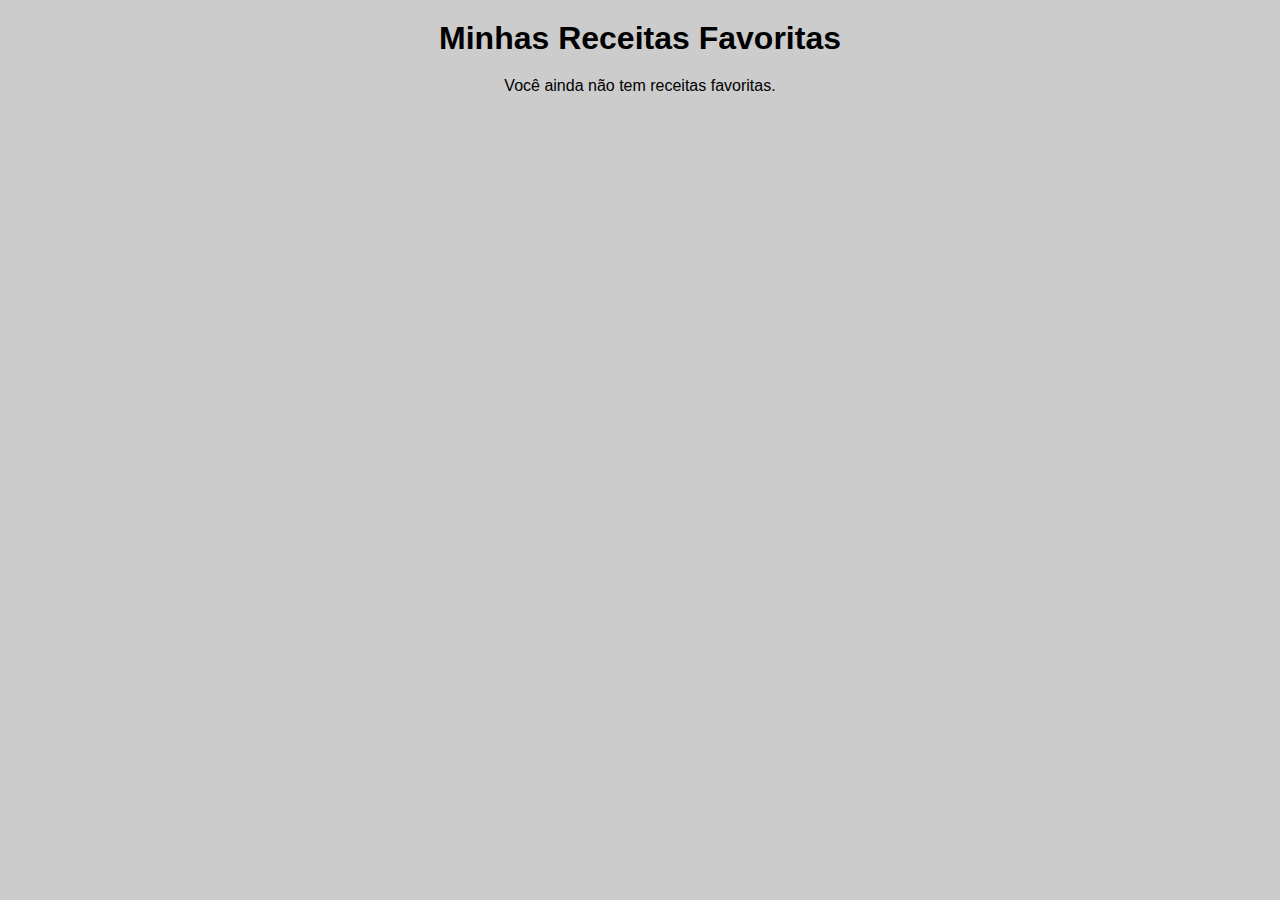
<file: favoritos.html>
<!DOCTYPE html>
<html lang="en">

<head>
    <meta charset="UTF-8">
    <meta name="viewport" content="width=device-width, initial-scale=1.0">
    <title>Receitas Favoritas</title>
    <link rel="stylesheet" href="./css/global.css">
    <link rel="stylesheet" href="./css/favoritos.css"> <!-- New stylesheet -->
</head>

<body>
    <div id="favorites" class="content">
        <h1>Minhas Receitas Favoritas</h1>
        <div id="favorite-recipes"></div>
    </div>

    <script src="./js/favoritos.js"></script>
</body>

</html>
</file>
<file: css/global.css>
* {
    margin: 0;
    padding: 0;
    outline: 0;
    box-sizing: border-box;
    list-style: none;
  }

  :root {
    --verde-lima: #A8D080;
    --laranja-suave: #FFA726;
    --amarelo-palido: #FFF59D;
    --branco-creme: #FFF3E0;
    --cinza-carvao: #37474F;
}
  
  body {
    background-color: #ccc;
    -webkit-font-smoothing: antialiased;
  }
  
  body,
  input,
  button {
    font: 1rem "Roboto", sans-serif;
  }
  
  
  
  button,
  input {
    border: 0;
  }
  
  #root {
    max-width: 960px;
  
    margin: 0 auto;
  
    padding: 40px 20px;
  }
  
  button,
  a {
    cursor: pointer;
    transition: all 0.5s ease-in-out;
  }

  a{
    text-decoration: none;
  }
</file>
<file: css/favoritos.css>
.content {
    display: flex;
    flex-direction: column;
    justify-content: center;
    align-items: center;
    padding: 20px;
}

h1 {
    margin-bottom: 20px;
}

.recipe-item {
    display: flex;
    flex-direction: column;
    align-items: center;
    justify-content: center;
    background-color: #efebe9;
    padding: 15px;
    margin: 10px;
    border-radius: 8px;
    box-shadow: 0px 5px 15px 0px rgba(0, 0, 0, 0.35);
    text-align: center;
}

.recipe-item img {
    max-width: 100%;
    border-radius: 8px;
}

.recipe-item h3 {
    margin: 10px 0;
    color: #333;
}

.recipe-item a {
    color: maroon;
    margin-bottom: 10px;
}

.recipe-item button {
    background-color: #d9534f;
    color: white;
    border: none;
    padding: 10px;
    border-radius: 4px;
    cursor: pointer;
}

.recipe-item button:hover {
    background-color: #c9302c;
}
</file>
